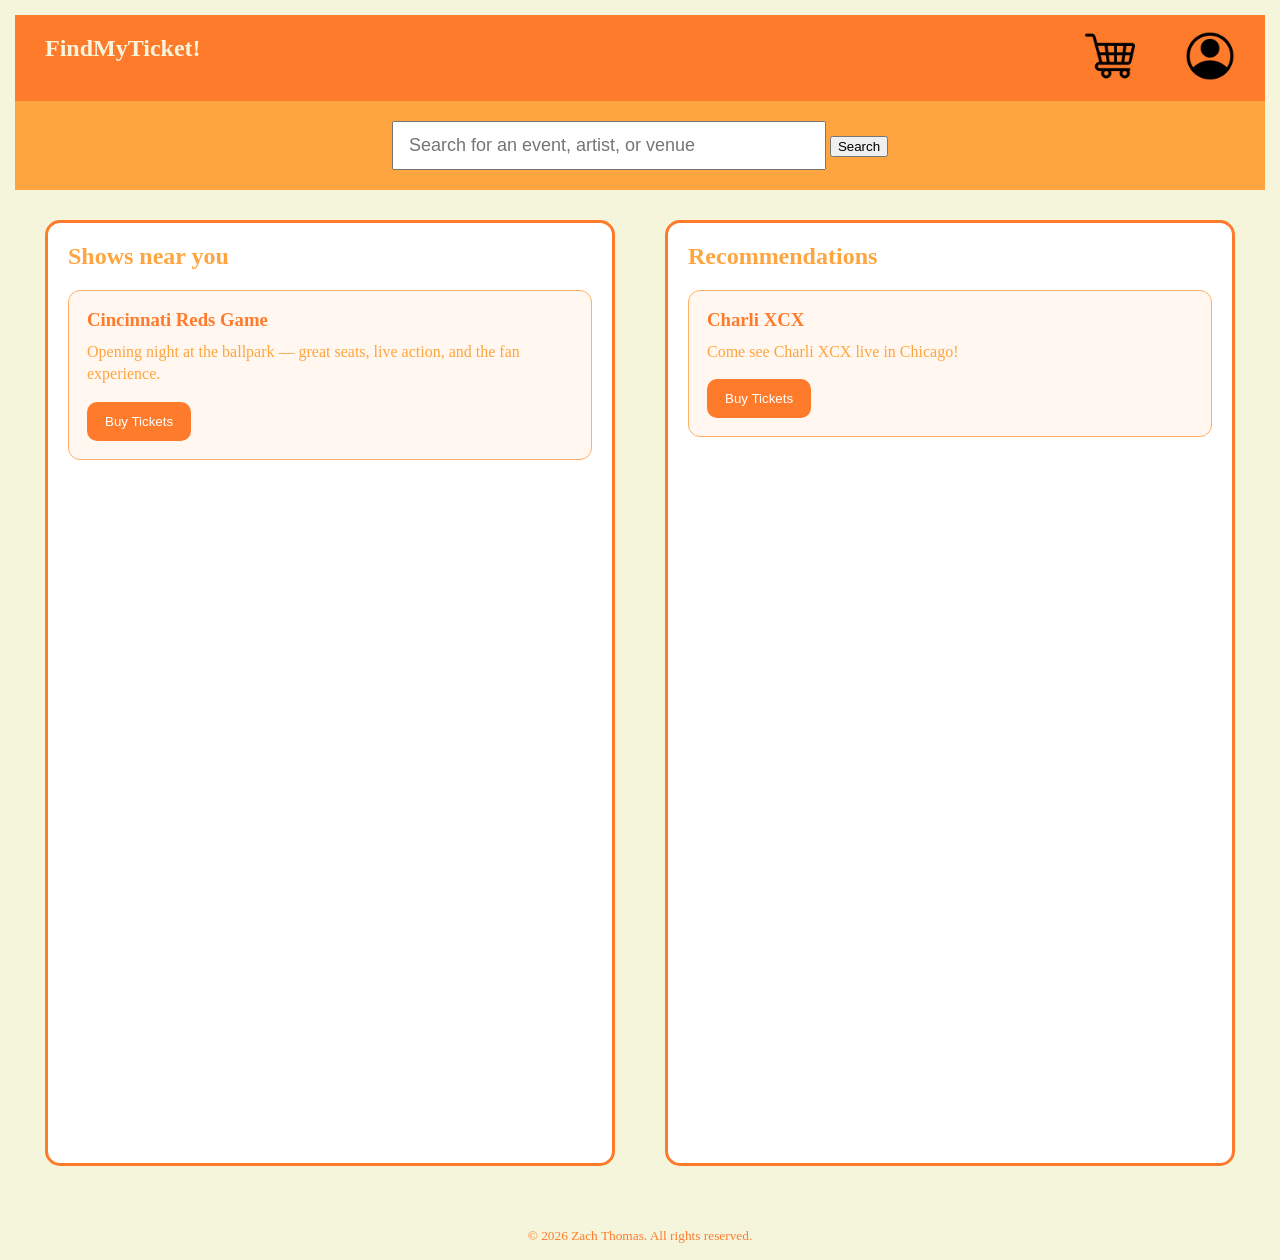
<file: index.html>
<!DOCTYPE html>
<html lang="en">
<head>
    <meta charset="UTF-8">
    <meta name="viewport" content="width=device-width, initial-scale=1.0">
    <link rel="stylesheet" href="styles.css" type="text/css">
    <title>FindMyTicket!</title>
</head>
<body>
<section>
    <header class="page-header">
        <h1>FindMyTicket!</h1>
        <nav>
            <ul>
                <li><a href="cart.html"><img src="./icons/shopping-cart.png" title="smart cart icons" width="50px" height="50px"></a></li>
                <li><a href="account.html"><img src="./icons/account.png" title="account" width="50px" height="50px"></a></li>
            </ul>
        </nav>
    </header>
</section>
<section>
    <div class="search">
        <form action="">
            <input type="text" placeholder="Search for an event, artist, or venue">
            <button type="submit">Search</button>
        </form>
    </div>
</section>
<section class="columns-section">
    <div class="column">
        <h2>Shows near you</h2>
        <div class="show-item">
            <h3>Cincinnati Reds Game</h3>
            <p>Opening night at the ballpark — great seats, live action, and the fan experience.</p>
            <button type="button" class="add-to-cart" data-item="Cincinnati Reds Game">Buy Tickets</button>
        </div>
    </div>
    <div class="column">
        <h2>Recommendations</h2>
        <div class="show-item">
            <h3>Charli XCX</h3>
            <p>Come see Charli XCX live in Chicago!</p>
            <button type="button" class="add-to-cart" data-item="Charli XCX">Buy Tickets</button>
        </div>
    </div>
</section>
<footer>
    <p><small>&copy; 2026 Zach Thomas. All rights reserved.</small></p>
</footer>
<script src="script.js"></script>
</body>
</html>
</file>
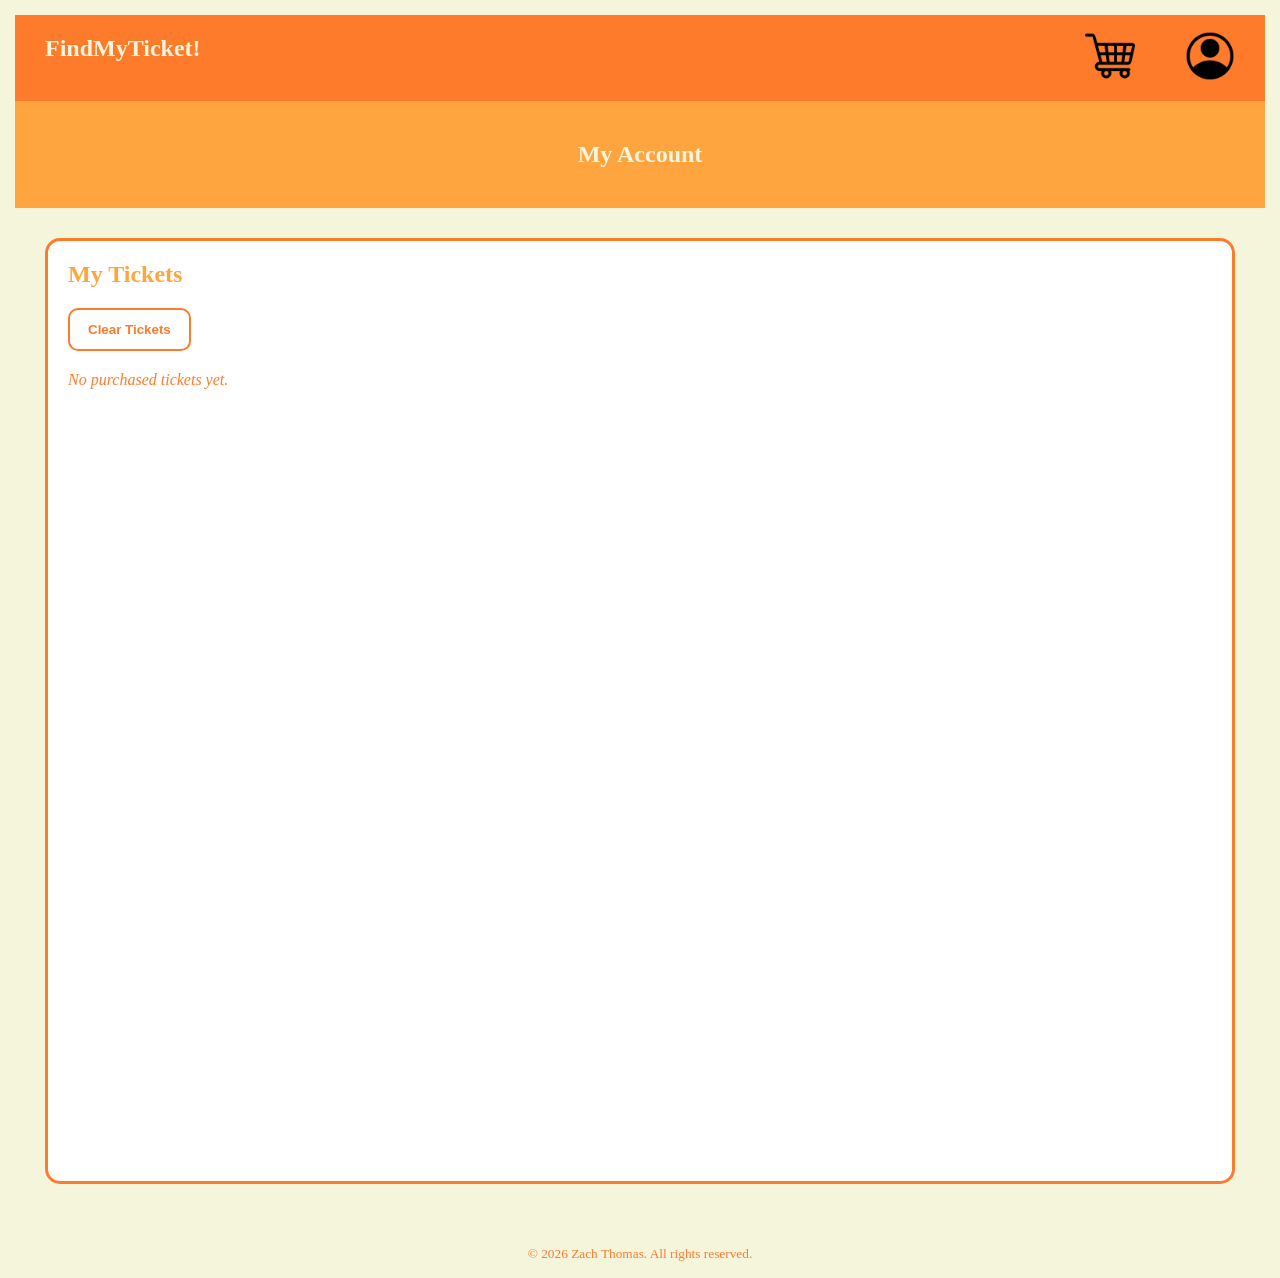
<file: account.html>
<!DOCTYPE html>
<html lang="en">
<head>
    <meta charset="UTF-8">
    <meta name="viewport" content="width=device-width, initial-scale=1.0">
    <link rel="stylesheet" href="styles.css" type="text/css">
    <title>FindMyTicket!</title>
</head>
<body>
<section>
    <header class="page-header">
        <h1 class="home-title"><a href="index.html">FindMyTicket!</a></h1>
        <nav>
            <ul>
                <li><a href="cart.html"><img src="./icons/shopping-cart.png" title="smart cart icons" width="50px" height="50px"></a></li>
                <li><a href="account.html"><img src="./icons/account.png" title="account" width="50px" height="50px"></a></li>
            </ul>
        </nav>
    </header>
</section>
<section>
    <div class="cart-header">
        <h1>My Account</h1>
    </div>
</section>
<section class="columns-section">
    <div class="column">
        <h2>My Tickets</h2>
        <div class="account-actions">
            <button type="button" class="clear-account">Clear Tickets</button>
        </div>
        <div class="account-items"></div>
    </div>
</section>
<footer>
    <p><small>&copy; 2026 Zach Thomas. All rights reserved.</small></p>
</footer>
<script src="script.js"></script>
</body>
</html>
</file>
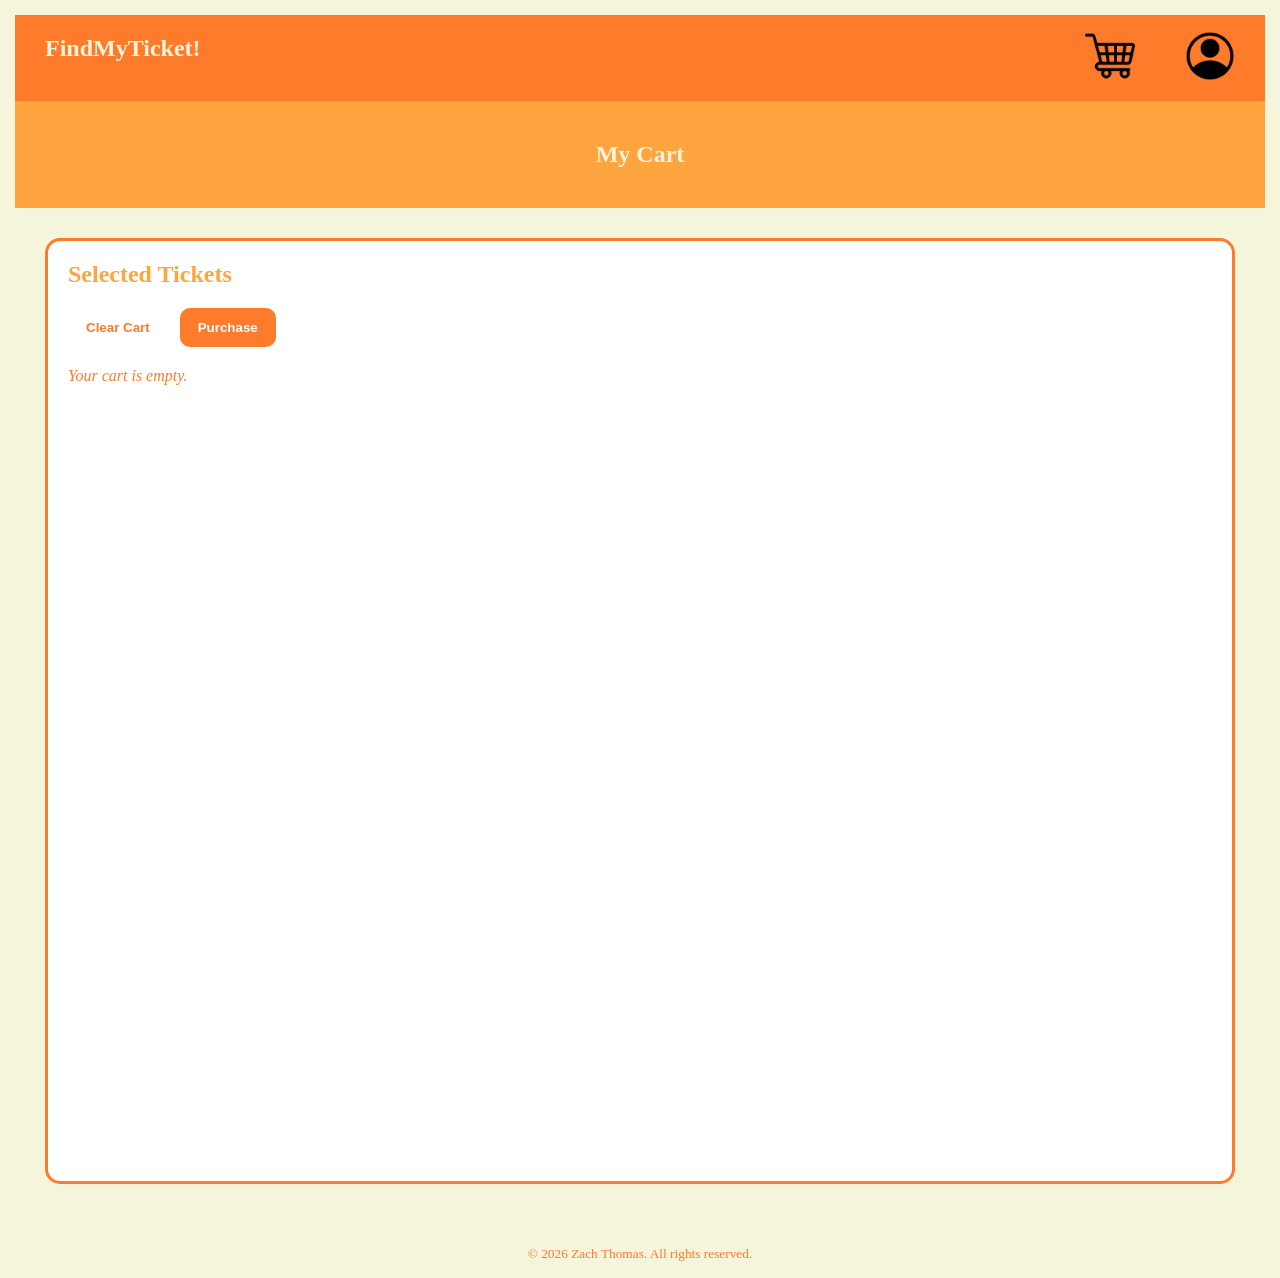
<file: cart.html>
<!DOCTYPE html>
<html lang="en">
<head>
    <meta charset="UTF-8">
    <meta name="viewport" content="width=device-width, initial-scale=1.0">
    <link rel="stylesheet" href="styles.css" type="text/css">
    <title>FindMyTicket!</title>
</head>
<body>
<section>
    <header class="page-header">
        <h1 class="home-title"><a href="index.html">FindMyTicket!</a></h1>
        <nav>
            <ul>
                <li><a href="cart.html"><img src="./icons/shopping-cart.png" title="smart cart icons" width="50px" height="50px"></a></li>
                <li><a href="account.html"><img src="./icons/account.png" title="account" width="50px" height="50px"></a></li>
            </ul>
        </nav>
    </header>
</section>
<section>
    <div class="cart-header">
        <h1>My Cart</h1>
    </div>
</section>
<section class="columns-section">
    <div class="column">
        <h2>Selected Tickets</h2>
        <div class="cart-actions">
            <button type="button" class="clear-cart">Clear Cart</button>
            <button type="button" class="purchase-cart">Purchase</button>
        </div>
        <div class="cart-items"></div>
    </div>
</section>
<footer>
    <p><small>&copy; 2026 Zach Thomas. All rights reserved.</small></p>
</footer>
<script src="script.js"></script>
</body>
</html>
</file>
<file: styles.css>
body {
    font-family:'Times New Roman', Times, serif;
    margin: 15px;
    background: beige;
}

.home-title {
    color: beige;
    font-weight: bold;
    padding-left: 30px;
    text-decoration: none;
}

.home-title a {
    color: beige;
    text-decoration: none !important;
}

.home-title a:hover {
    text-decoration: none;
    color: beige;
}

.page-header {
    display: flex;
    flex-direction: row;
    justify-content: space-between;
    background-color: #FF7B2C;
}


.page-header ul {
    display: flex;
    flex-direction: row;
    padding-right: 30px;
    justify-content: space-between;
    list-style: none;
    gap: 50px;
}

.page-header h1 {
    color: beige;
    font-weight: bold;
    padding-left: 30px;
    text-decoration: none !important;
    cursor: default;
}

.page-header h1:hover {
    text-decoration: none;
}

.cart-header {
    display: flex;
    justify-content: center;
    background-color: transparent;
    margin: 0;
    color: beige;
}

.search {
    display: flex;
    justify-content: center;
    background-color: transparent;
    margin: 0;
}

.search h3 {
    font-size: 28px;
}

input[type="text"] {
    padding: 12px 15px;
    font-size: 18px;
    width: 400px;
}

section:nth-child(2) {
    background-color: #FFA53F;
    padding: 20px 0;
}

.columns-section {
    display: flex;
    gap: 50px;
    padding: 30px;
}

.column {
    flex: 1;
    background-color: white;
    border: 3px solid #FF7B2C;
    border-radius: 15px;
    padding: 20px;
    color: #FFA53F;
    height: 900px;
}

.column h2 {
    margin-top: 0;
}

.cart-actions {
    display: flex;
    gap: 12px;
    margin: 20px 0;
}

.cart-actions button {
    border: none;
    border-radius: 10px;
    padding: 12px 18px;
    cursor: pointer;
    font-weight: bold;
}

.clear-cart {
    background-color: white;
    color: #ff7b2c;
    border: 2px solid #ff7b2c;
}

.purchase-cart {
    background-color: #ff7b2c;
    color: white;
}

.cart-actions button:hover {
    opacity: 0.9;
}

.account-actions {
    margin: 20px 0;
}

.clear-account {
    background-color: white;
    color: #ff7b2c;
    border: 2px solid #ff7b2c;
    border-radius: 10px;
    padding: 12px 18px;
    cursor: pointer;
    font-weight: bold;
}

.clear-account:hover {
    opacity: 0.9;
}

.cart-items {
    margin-top: 20px;
}

.cart-item {
    background-color: #fff7f0;
    border: 1px solid #ffb066;
    border-radius: 12px;
    padding: 18px;
    margin-bottom: 16px;
}

.cart-item h3 {
    margin: 0 0 8px;
    color: #ff7b2c;
}

.account-items {
    margin-top: 20px;
}

.empty-cart {
    color: #ff7b2c;
    font-style: italic;
}

.show-item {
    background-color: #fff7f0;
    border: 1px solid #ffb066;
    border-radius: 12px;
    padding: 18px;
    margin-top: 20px;
}

.show-item h3 {
    margin: 0 0 10px;
    color: #ff7b2c;
}

.show-item p {
    margin: 0 0 16px;
    line-height: 1.4;
}

.show-item .add-to-cart {
    background-color: #ff7b2c;
    color: white;
    border: none;
    border-radius: 10px;
    padding: 12px 18px;
    cursor: pointer;
}

.show-item .add-to-cart:hover {
    background-color: #ff8b42;
}

.cart-items {
    margin-top: 20px;
}

.cart-item {
    background-color: #fff7f0;
    border: 1px solid #ffb066;
    border-radius: 12px;
    padding: 18px;
    margin-bottom: 16px;
}

.cart-item h3 {
    margin: 0 0 8px;
    color: #ff7b2c;
}

.empty-cart {
    color: #ff7b2c;
    font-style: italic;
}

footer {
    text-align: center;
    margin-top: 30px;
    color: #FF7B2C;
}
</file>
